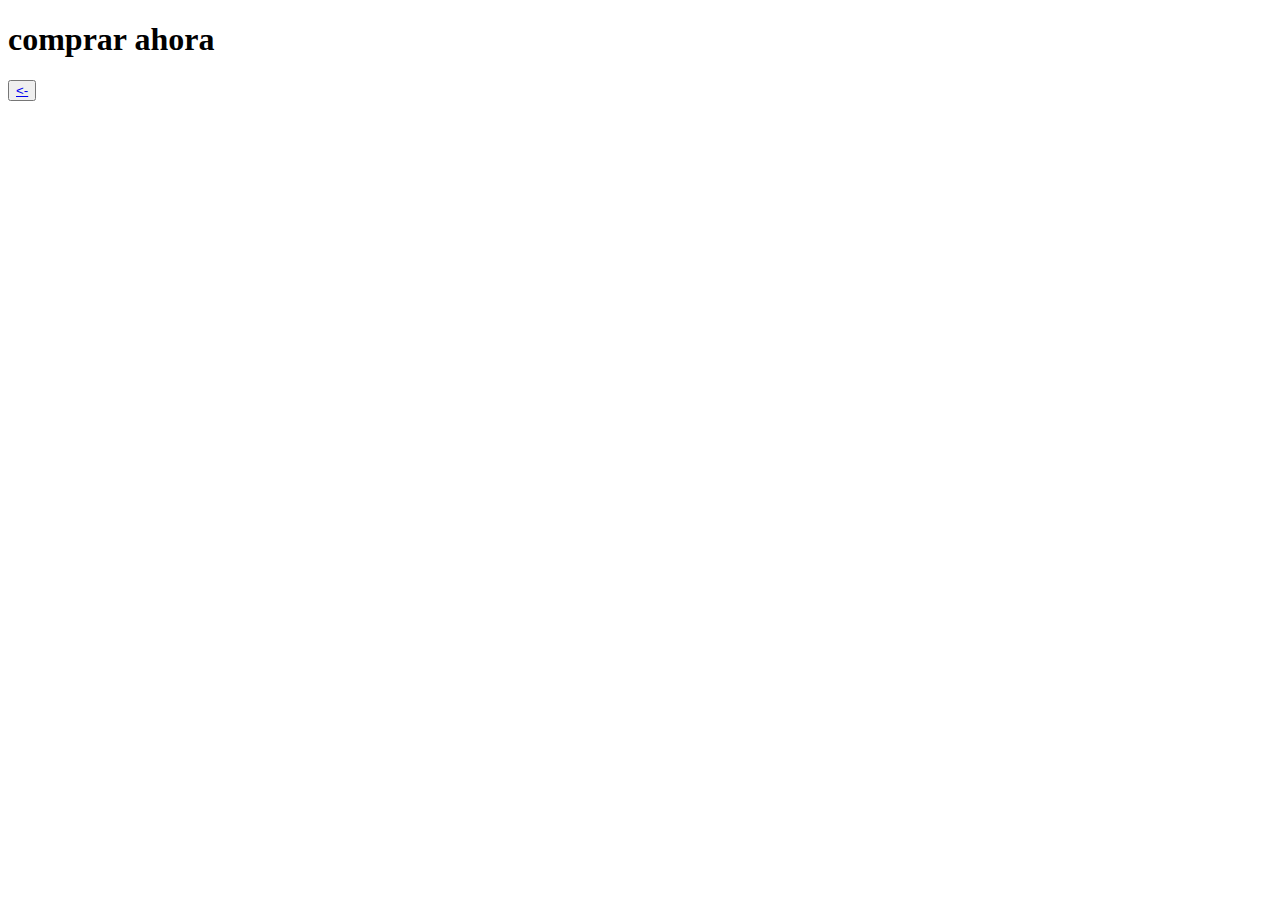
<file: pagina.html>
<!DOCTYPE html>
<html lang="en">
<head>
    <meta charset="UTF-8">
    <meta name="viewport" content="width=device-width, initial-scale=1.0">
    <title>Document</title>
</head>
<body>
    <h1>  comprar ahora</h1>
    <button><a href="./index.html"> <- </a></button>
</body>
</html>
</file>
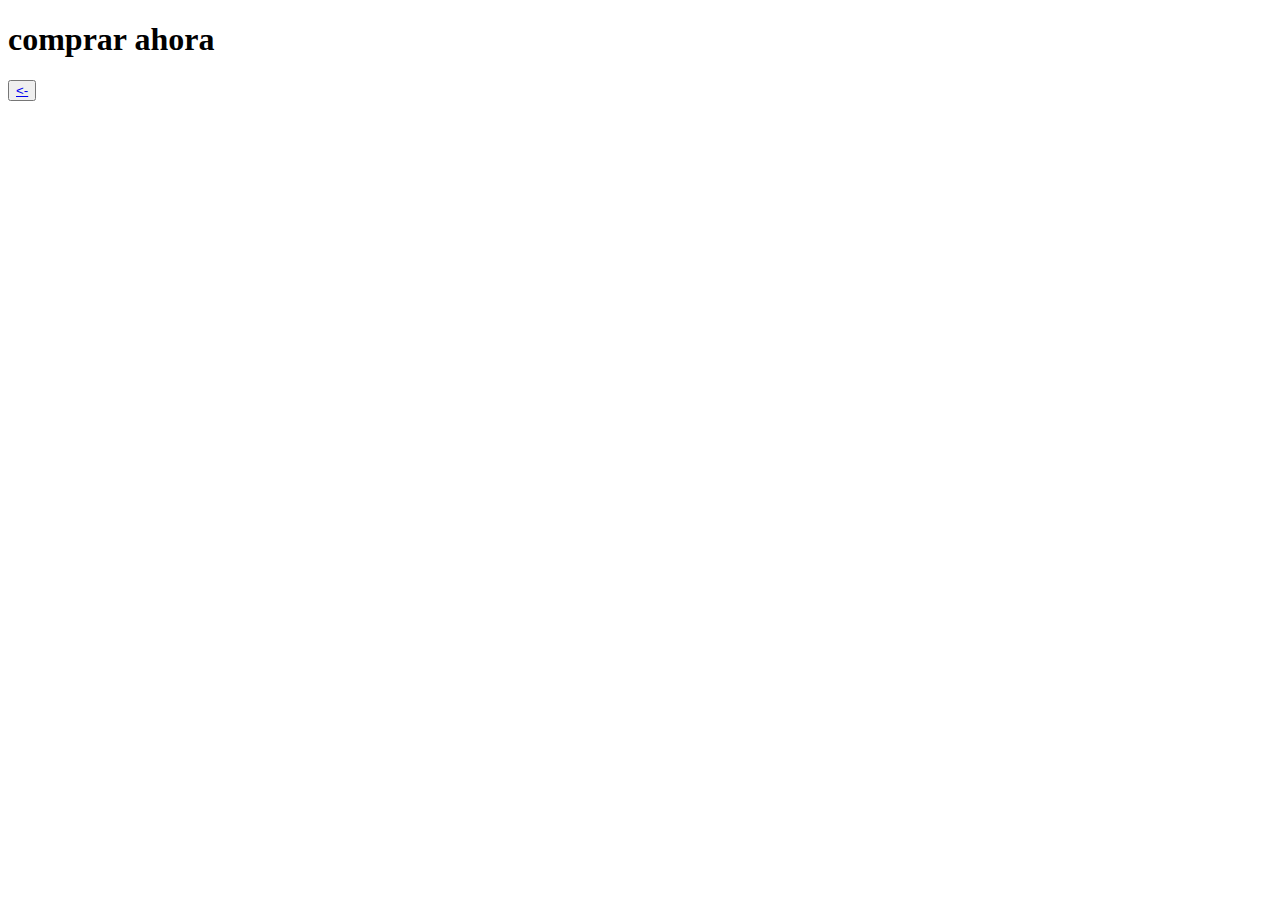
<file: dekids2/pagina.html>
<!DOCTYPE html>
<html lang="en">
<head>
    <meta charset="UTF-8">
    <meta name="viewport" content="width=device-width, initial-scale=1.0">
    <title>Document</title>
</head>
<body>
    <h1>  comprar ahora</h1>
    <button><a href="./index 5 .html"> <- </a></button>
</body>
</html>
</file>
